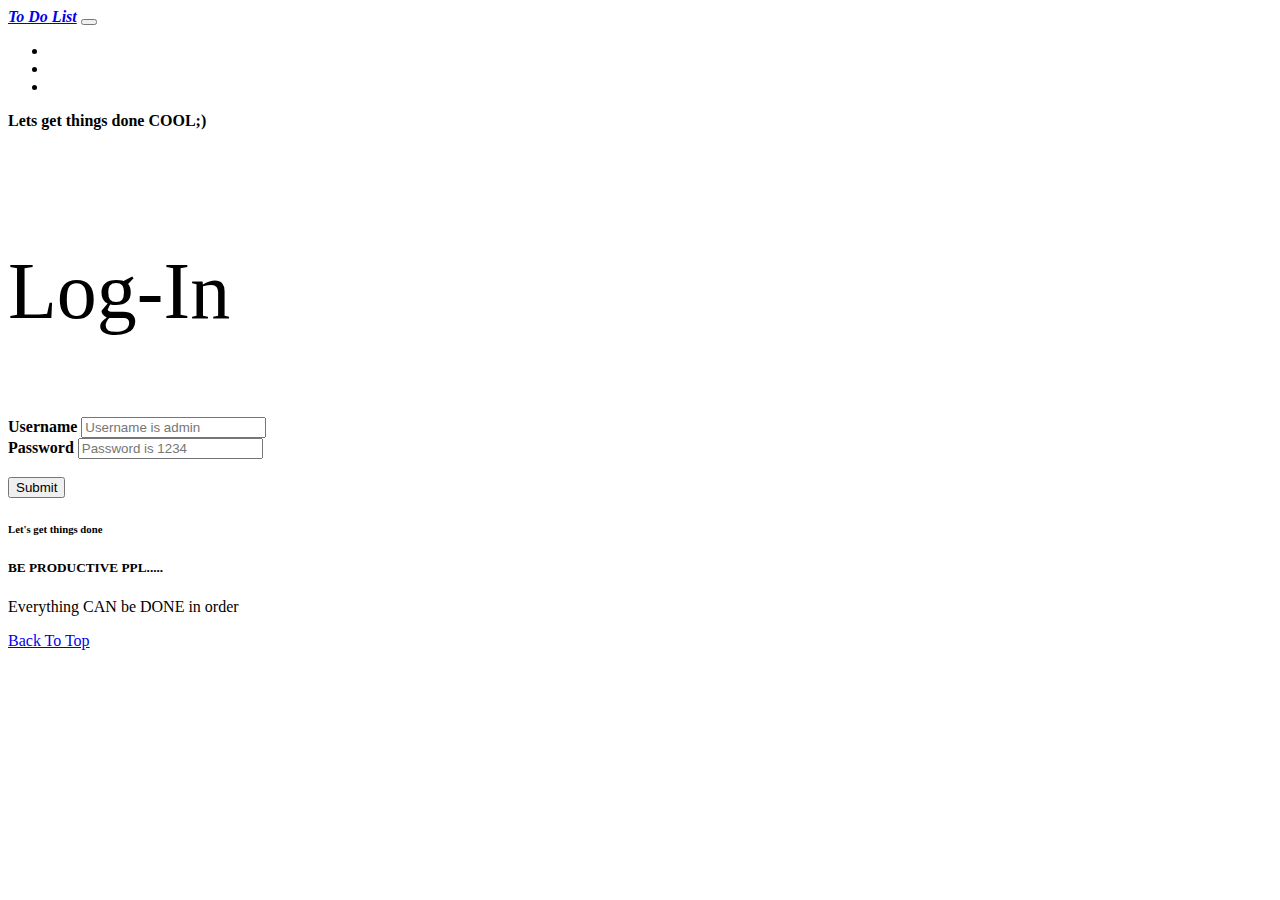
<file: index.html>
<!DOCTYPE html>
<html lang="en">
<head>
    <meta charset="UTF-8">
    <meta http-equiv="X-UA-Compatible" content="IE=edge">
    <meta name="viewport" content="width=device-width, initial-scale=1.0">
    <title>Login</title>
    <link href="https://cdn.jsdelivr.net/npm/bootstrap@5.1.3/dist/css/bootstrap.min.css" rel="stylesheet" integrity="sha384-1BmE4kWBq78iYhFldvKuhfTAU6auU8tT94WrHftjDbrCEXSU1oBoqyl2QvZ6jIW3" crossorigin="anonymous">
    <script src="https://cdn.jsdelivr.net/npm/bootstrap@5.1.3/dist/js/bootstrap.bundle.min.js" integrity="sha384-ka7Sk0Gln4gmtz2MlQnikT1wXgYsOg+OMhuP+IlRH9sENBO0LRn5q+8nbTov4+1p" crossorigin="anonymous"></script>
</head>
<style>
  #txt{
  color: black;
  font-family: cursive;
  font-size: 5em;
}
#o
{
  font-family: cursive;
}
</style>
<body>
    <nav class="navbar fixed-top navbar-expand-lg navbar-light bg-light gy-5">
        <div class="container-fluid ">
          <a class="navbar-brand mx-3" id="o" href="#"><em><b>To Do List</b></em></a>
          <button class="navbar-toggler" type="button" data-bs-toggle="collapse" data-bs-target="#navbarText" aria-controls="navbarText" aria-expanded="false" aria-label="Toggle navigation">
            <span class="navbar-toggler-icon"></span>
          </button>
          <div class="collapse navbar-collapse" id="navbarText">
            <ul class="navbar-nav me-auto mb-2 mb-lg-0 ">
              <li class="nav-item mx-3">
                <a class="nav-link active" aria-current="page" href="#"></a>
              </li>
              <li class="nav-item mx-3">
                <a class="nav-link" href="#"></a>
              </li>
              <li class="nav-item ">
                <a class="nav-link" href="#"></a>
              </li>
            </ul>
            <span class="navbar-text"  style="color:black;">
             <b> Lets get things done COOL;)</b>
            </span>
          </div>
        </div>
      </nav>
      <br><br>

      <div class="card my-4">

        <div class="card-body" id="txt">
          <p class="card-text text-center">Log-In</p>
        
        </div>
      </div>



      <div class="container w-50 bg-light my-5">
      <form  onsubmit="valiDater()" action ="main.html">
        <div class="mb-3">
          <label for="user" class="form-label"><b>Username</b></label>
          <input type="text" class="form-control" id="user" aria-describedby="emailHelp" placeholder="Username is admin" >
         <div id="user_error"></div>
        </div>
        <div class="mb-3">
          <label for="pwd" class="form-label"><b>Password</b></label>
          <input type="text" class="form-control" id="pwd" placeholder="Password is 1234">
          <div id="pwd_error" id="pwd_error"></label>
        </div>
        <br>
        <button type="submit"  class="btn btn-primary">Submit</button>
      </form>
      </div>


    





      <div class="card fixed-bottom text-center ">
        <div class="card-header">
          <h6 style="color: black;">Let's get things done</h6>
        </div>
        <div class="card-body">
          <h5 class="card-title">BE PRODUCTIVE PPL.....</h5>
          <p class="card-text">Everything CAN be DONE in order</p>
          <a href="#" class="btn btn-white">Back To Top</a>
        </div>
      </div>
  
  </nav>

  <script src="vali.js"></script>
</body>
</html>
</file>
